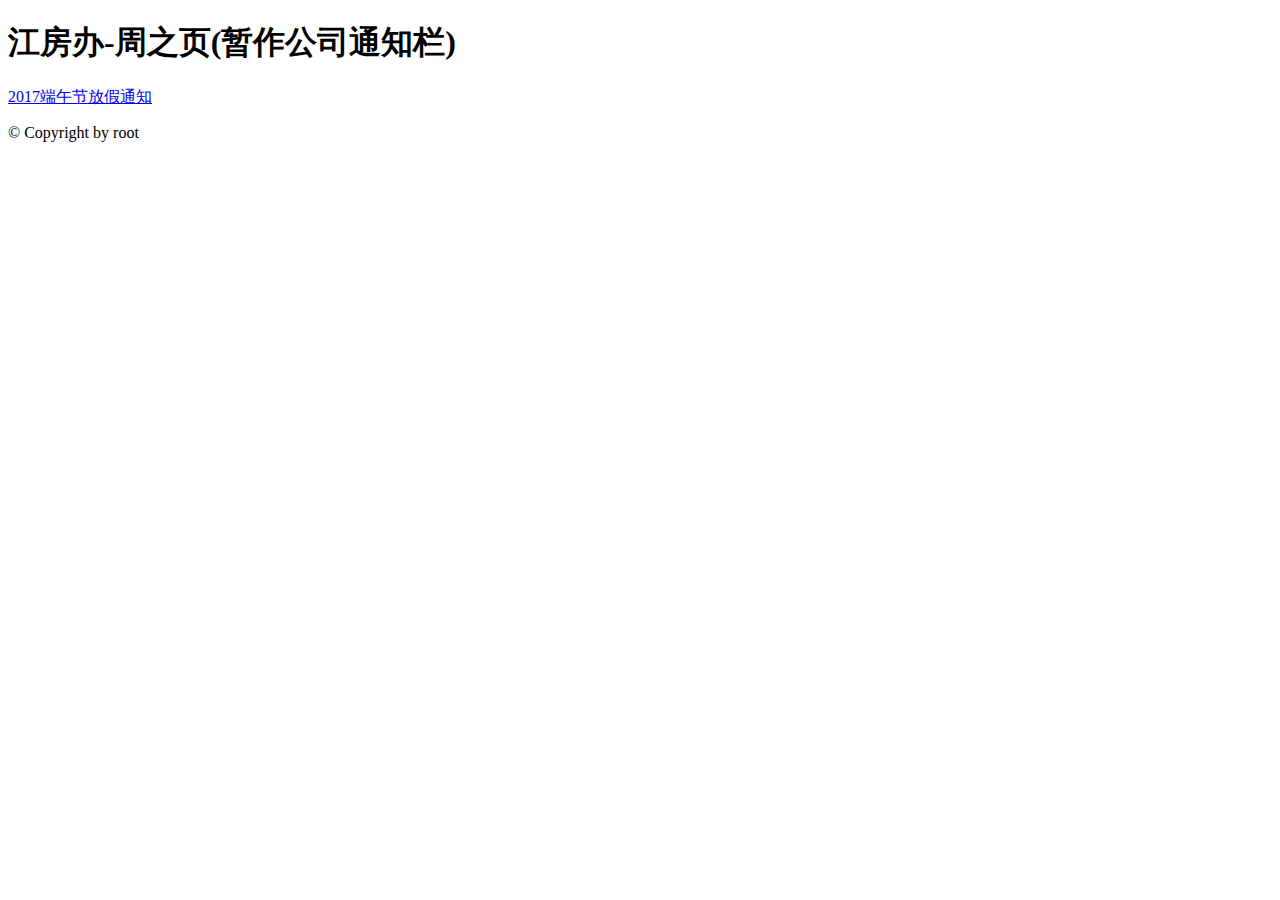
<file: index.html>
<!DOCTYPE html>
<html lang="en">
	<head>
		<meta charset="utf-8">

		<!-- Always force latest IE rendering engine (even in intranet) & Chrome Frame
		Remove this if you use the .htaccess -->
		<meta http-equiv="X-UA-Compatible" content="IE=edge,chrome=1">
		<meta http-equiv="Pragma" content="no-cache" />
		<meta http-equiv="Cache-Control" content="no-cache" />
		<meta http-equiv="Expires" content="0" />

		<title>JNFB-CHOW Page</title>
		<meta name="description" content="">
		<meta name="author" content="root">

		<meta name="viewport" content="width=device-width; initial-scale=1.0">

		<!-- Replace favicon.ico & apple-touch-icon.png in the root of your domain and delete these references -->
		<link rel="shortcut icon" href="/favicon.ico">
		<link rel="apple-touch-icon" href="/apple-touch-icon.png">
	</head>

	<body>
		<div>
			<header>
				<h1>江房办-周之页(暂作公司通知栏)</h1>
			</header>
			<nav>
				<p>
					<a href="uploadfile/info_001.html">2017端午节放假通知</a>
				</p>
			</nav>

			<div>

			</div>

			<footer>
				<p>
					&copy; Copyright  by root
				</p>
			</footer>
		</div>
	</body>
</html>
</file>
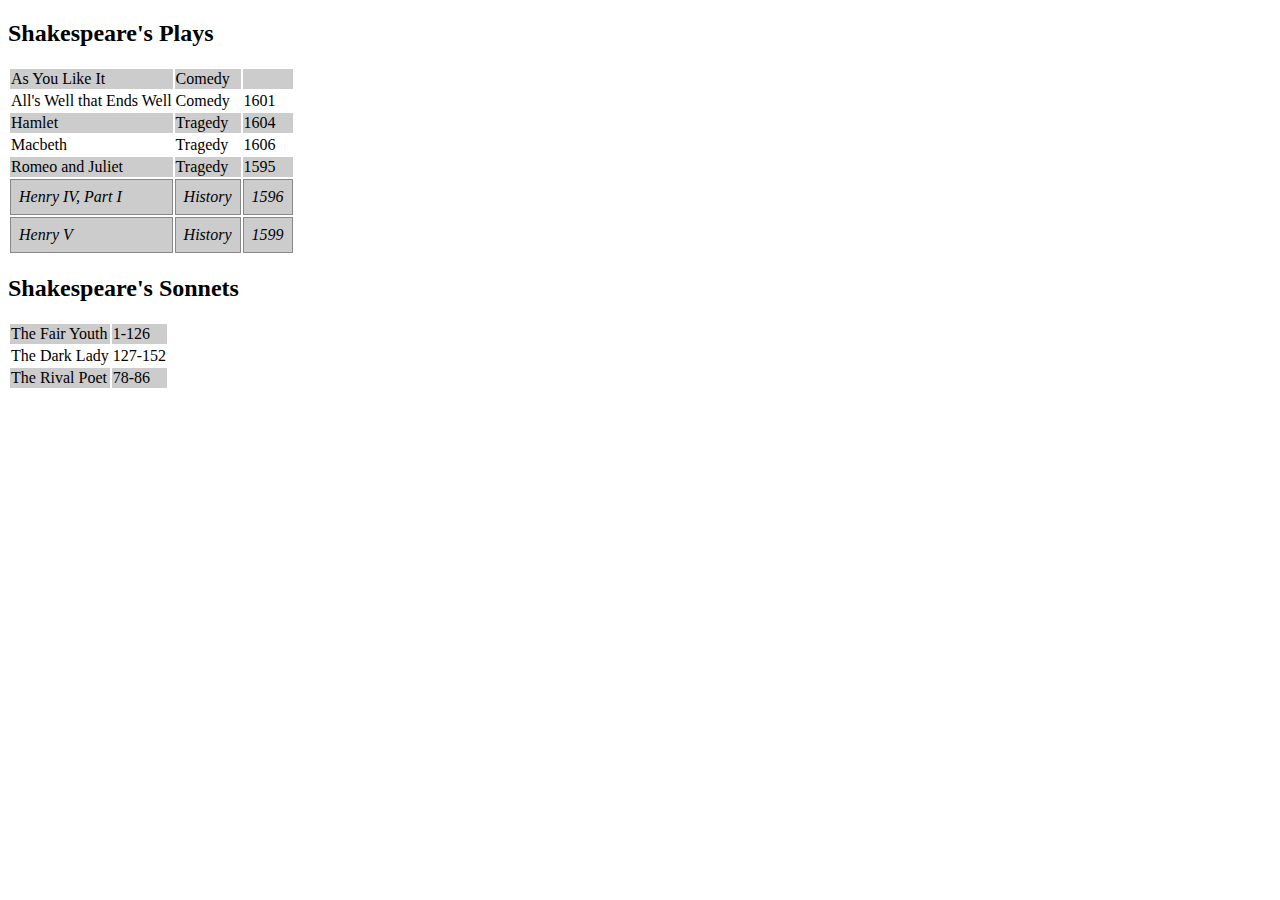
<file: 003.html>
<!DOCTYPE html>
<html lang="en">
	<head>
		<meta charset="utf-8">
		<title>HTML</title>
		<link rel="stylesheet" href="003.css" />
		<script src="jquery.js"></script>
		<script src="003.js"></script>
	</head>

	<body>
		<h2>Shakespeare's Plays</h2>
		<table>
			<tr>
				<td>As You Like It</td>
				<td>Comedy</td>
				<td> </td>
			</tr>
			<tr>
				<td>All's Well that Ends Well</td>
				<td>Comedy</td>
				<td>1601</td>
			</tr>
			<tr>
				<td>Hamlet</td>
				<td>Tragedy</td>
				<td>1604</td>
			</tr>
			<tr>
				<td>Macbeth</td>
				<td>Tragedy</td>
				<td>1606</td>
			</tr>
			<tr>
				<td>Romeo and Juliet</td>
				<td>Tragedy</td>
				<td>1595</td>
			</tr>
			<tr>
				<td>Henry IV, Part I</td>
				<td>History</td>
				<td>1596</td>
			</tr>
			<tr>
				<td>Henry V</td>
				<td>History</td>
				<td>1599</td>
			</tr>
		</table>
		<h2>Shakespeare's Sonnets</h2>
		<table>
			<tr>
				<td>The Fair Youth</td>
				<td>1-126</td>
			</tr>
			<tr>
				<td>The Dark Lady</td>
				<td>127-152</td>
			</tr>
			<tr>
				<td>The Rival Poet</td>
				<td>78-86</td>
			</tr>
		</table>
	</body>
</html>
</file>
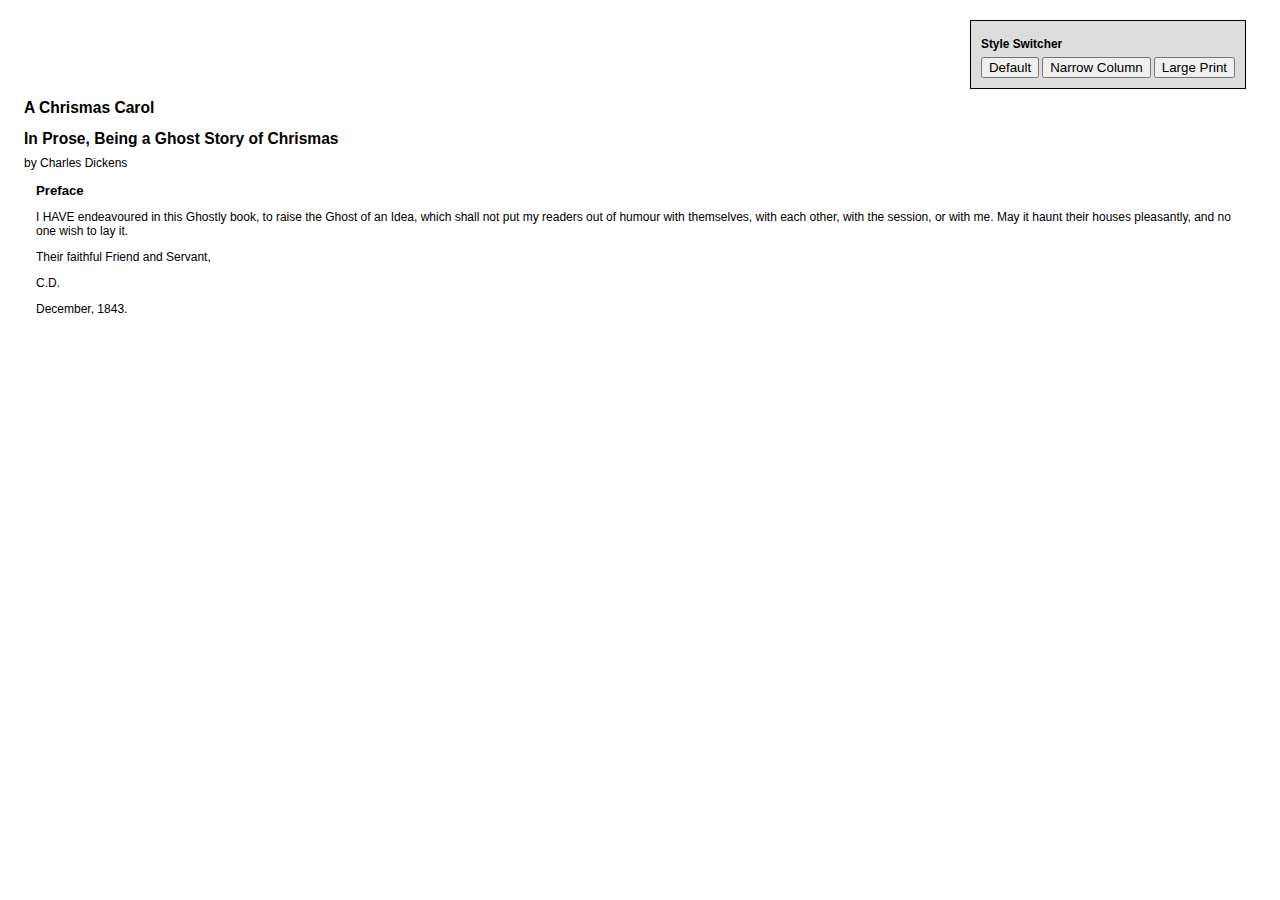
<file: 004.html>
<!DOCTYPE html>
<html lang="en">
	<head>
		<meta charset="utf-8">
		<title>A Chrismas Carol</title>
		<link rel="stylesheet" href="004.css" type="text/css" />
		<script src="jquery.js"></script>
		<script src="004.js"></script>
	</head>

	<body>
		<div id="container">
			<div id="switcher" class="switcher">
				<h3>Style Switcher</h3>
				<button id="switcher-default">
					Default
				</button>
				<button id="switcher-narrow">
					Narrow Column
				</button>
				<button id="switcher-large">
					Large Print
				</button>
			</div>
			<div id="header">
				<h2>A Chrismas Carol</h2>
				<h2 class="subtitle">In Prose, Being a Ghost Story of Chrismas</h2>
				<div class="author">by Charles Dickens</div>
			</div>
			<div class="chapter" id="chapter-preface">
				<h3 class="chapter-title">Preface</h3>
				<p>I HAVE endeavoured in this Ghostly book, to raise the Ghost of an Idea, which shall not put my readers out of humour with themselves, with each other, with the session, or with me. May it haunt their houses pleasantly, and no one wish to lay it.</p>
				<p>Their faithful Friend and Servant,</p>
				<p>C.D.</p>
				<p>December, 1843.</p>
			</div>
		</div>
	</body>
</html>
</file>
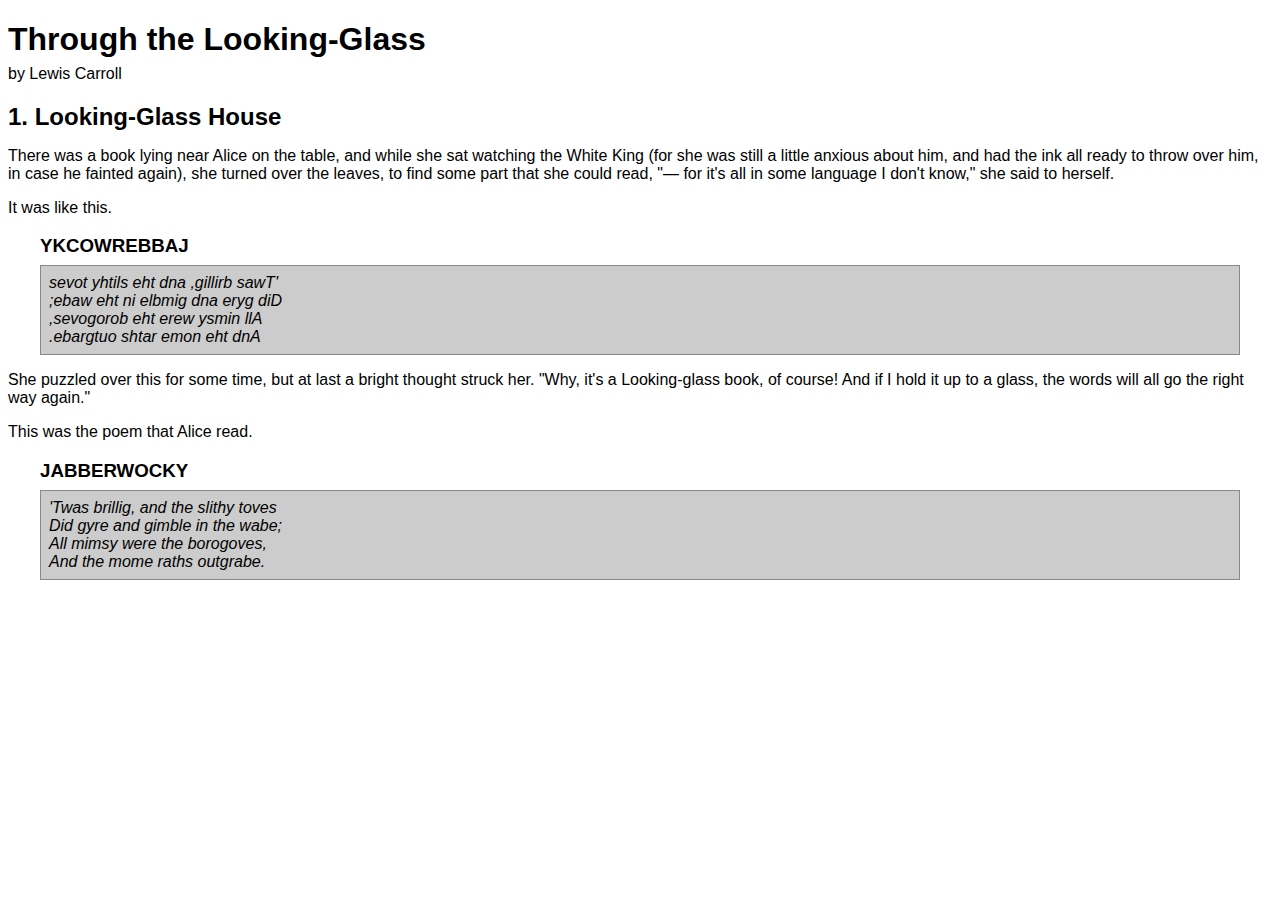
<file: jquery001.html>
<!DOCTYPE html>
<html lang="en">
	<head>
		<meta charset="utf-8">

		<title>Through the Looking-Glass</title>
		<link rel="stylesheet" href="01.css" />
		
		<script src="jquery.js"></script>
		<script src="01.js"></script>
	</head>

	<body>
		<h1>Through the Looking-Glass</h1>
		<div class="author">by Lewis Carroll</div>
		<div class="chapter" id="chapter-1">
			<h2 class="chapter-title">1. Looking-Glass House</h2>
			<p>There was a book lying near Alice on the table,
			  and while she sat watching the White King (for she
			  was still a little anxious about him, and had the
			  ink all ready to throw over him, in case he fainted
			  again), she turned over the leaves, to find some
			  part that she could read, <span class="spoken">
			  "&mdash; for it's all in some language I don't know,"
			  </span> she said to herself.</p>
			 <p>It was like this.</p>
			 <div class="poem">
			 	<h3 class="poem-title">YKCOWREBBAJ</h3>
			 	<div class="poem-stanza">
			 		<div>sevot yhtils eht dna ,gillirb sawT'</div>
			 		<div>;ebaw eht ni elbmig dna eryg diD</div>
			 		<div>,sevogorob eht erew ysmin llA</div>
			 		<div>.ebargtuo shtar emon eht dnA</div>
			 	</div>
			 </div>
			 <p>She puzzled over this for some time, but at last
			   a bright thought struck her. <span class="spoken">
			   "Why, it's a Looking-glass book, of course! And if
			   I hold it up to a glass, the words will all go the
			   right way again."</span></p>
			 <p>This was the poem that Alice read.</p>
			 <div class="poem">
			 	<h3 class="poem-title">JABBERWOCKY</h3>
			 	<div class="poem-stanza">
			 		<div>'Twas brillig, and the slithy toves</div>
			 		<div>Did gyre and gimble in the wabe;</div>
			 		<div>All mimsy were the borogoves,</div>
			 		<div>And the mome raths outgrabe.</div>
			 	</div>
			 </div>
		</div>
	</body>
</html>
</file>
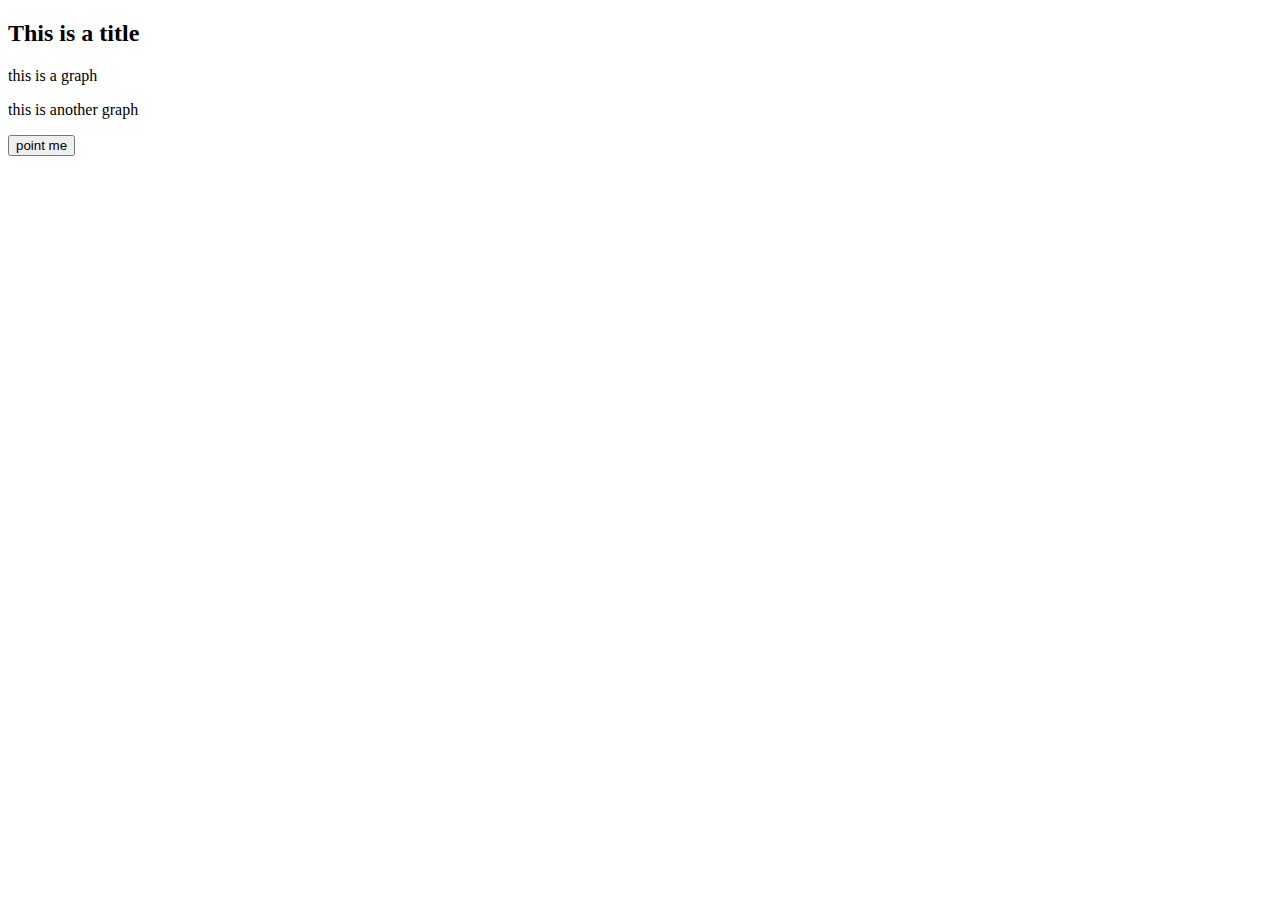
<file: js01.html>
<!DOCTYPE html>
<html>
<head>
<script src="jquery.js"></script>
<script>
$(document).ready(function() {
  $("button").click(function() {
    $("p").hide();
    });
});
</script>
</head>

<body>
<h2>This is a title</h2>
<p>this is a graph</p>
<p>this is another graph</p>
<button>point me</button>
</body>
</html>
</file>
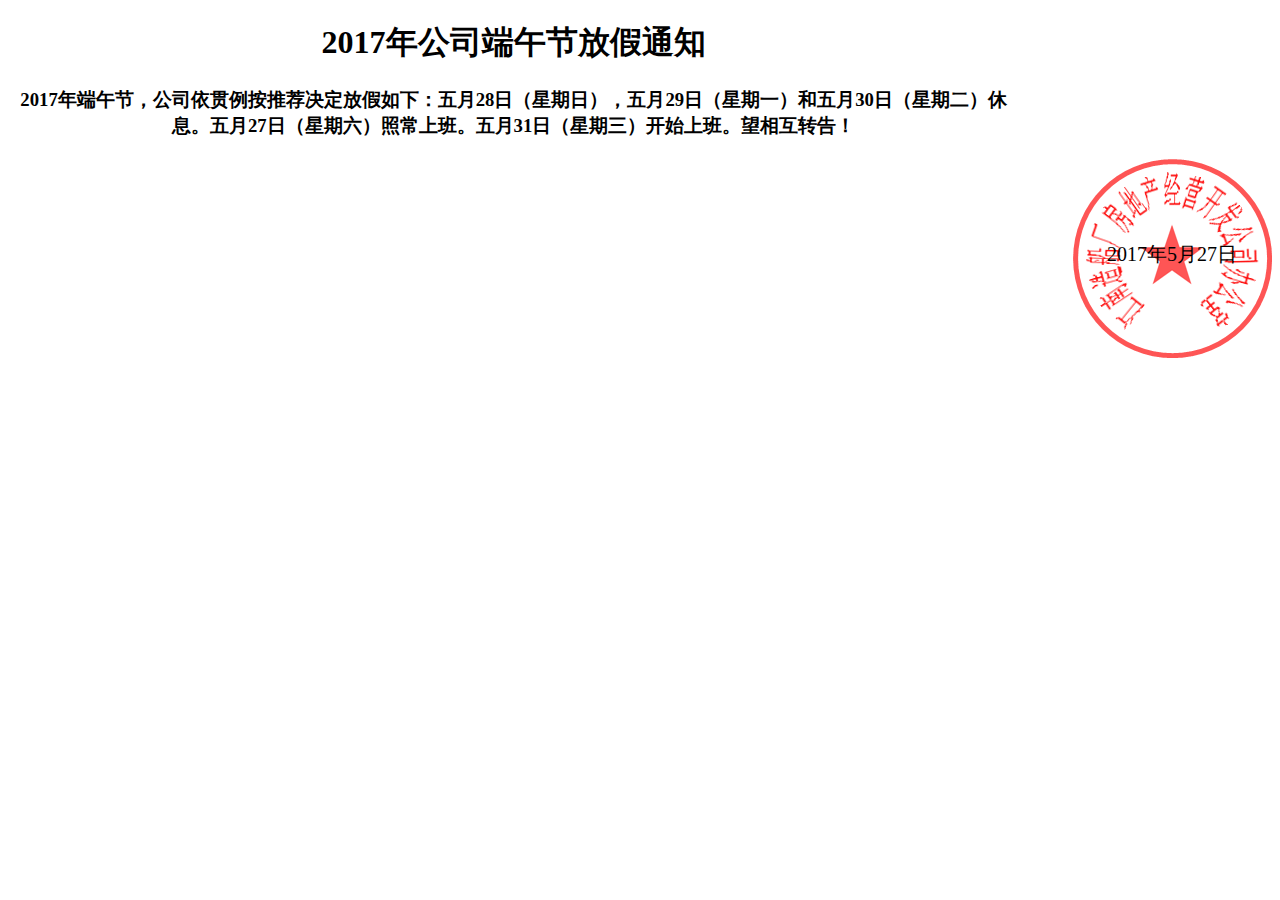
<file: uploadfile/info_001.html>
<!DOCTYPE html>
	<head>
		<meta charset="UTF-8" />
		<title>端午节放假通知</title>
		<style type="text/css">
			#d1 {
				width: 80%;
				height: auto;
				text-align: center;
			}
			#d2 {
				position: relative;
				width: 200px;
				height: 200px;
				float: right;
			}
			#i1 {
				width: 100%;
				height: 100%;
			}
			#s1 {
				position: absolute;
				width: 100%;
				bottom: 90px;
				left: 0px;
				text-align: center;
				font-size: 20px;
				color: black;
			}
		</style>
	</head>
	<body>
		<div id="d1">
		<h1>2017年公司端午节放假通知</h1>
		<p><h3>2017年端午节，公司依贯例按推荐决定放假如下：五月28日（星期日），五月29日（星期一）和五月30日（星期二）休息。五月27日（星期六）照常上班。五月31日（星期三）开始上班。望相互转告！</h3></p>
		</div>
		<div id="d2">
			<span id="s1">2017年5月27日</span>
			<img src="stamp2.gif" id="i1" />
		</div>
	</body>
</html>
</file>
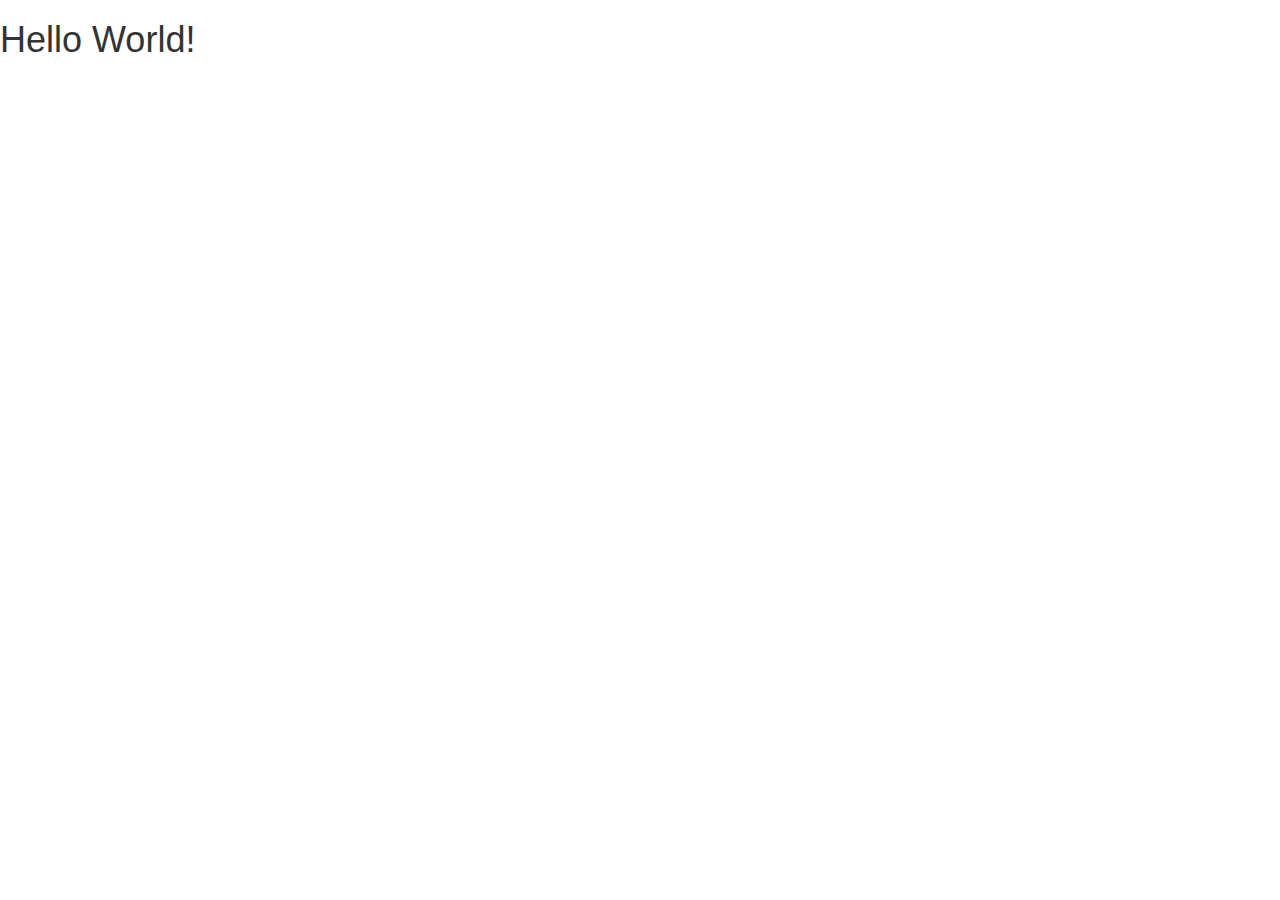
<file: bstest/bootstrap/bs_001.html>
<!DOCTYPE html>
<html>
<head>
	<title>bs template</title>
	<meta name="viewport" content="width=device-width, initial-scale=1.0" />
	<link href="css/bootstrap.min.css" rel="stylesheet" media="screen" />
</head>

<body>
	<h1>Hello World!</h1>
	<script src="../../jquery.js"></script>
	<script src="js/bootstrap.min.js"></script>
</body>
</html>
</file>
<file: 003.css>
tr {
	background-color: #fff;
}
.alt {
	background-color: #ccc;
}
.highlight {
	background-color: #ccc;
	border: 1px solid #888;
	font-style: italic;
	margin: 0.5em 0;
	padding: 0.5em;
}
</file>
<file: 004.css>
html, body {
	margin: 0;
	padding: 0;
}

body {
	font: 62.5% Verdana, Helvetica, Arial, sans-serif;
	color: #000;
	background: #fff;
}

#container {
	font-size: 1.2em;
	margin: 10px 2em;
}

h1 {
	font-size: 2.5em;
	margin-bottom: 0;
}

h2 {
	font-size: 1.3em;
	margin-bottom: .5em;
}

h3 {
	font-size: 1.1em;
	margin-bottom: 0;
}

code {
	font-size: 1.2em;
}

a {
	color: #06581f;
}

.poem {
	margin: 0 5em;
}

.chapter {
	margin: 1em;
}

.switcher {
	float: right;
	background-color: #ddd;
	border: 1px solid #000;
	margin: 10px;
	padding: 10px;
	font-size: .9em;
}

.switcher h3 {
	margin: .5em 0;
}

#header {
	clear: both;
}

body.large .chapter {
	font-size: 1.5em;
}

body.narrow .chapter {
	width: 250px;
}

.selected {
	font-weight: bold;
}

.hidden {
	display: none;
}

.hover {
	cursor: pointer;
	background-color: #afa;
}
</file>
<file: 01.css>
body {
	background-color: #fff;
	color: #000;
	font-family: Helvetica, Arial, sans-serif;
}
h1, h2, h3 {
	margin-bottom: .2em;
}
.poem {
	margin: 0 2em;
}
.highlight {
	background-color: #ccc;
	border: 1px solid #888;
	font-style: italic;
	margin: 0.5em 0;
	padding: 0.5em;
}
</file>
